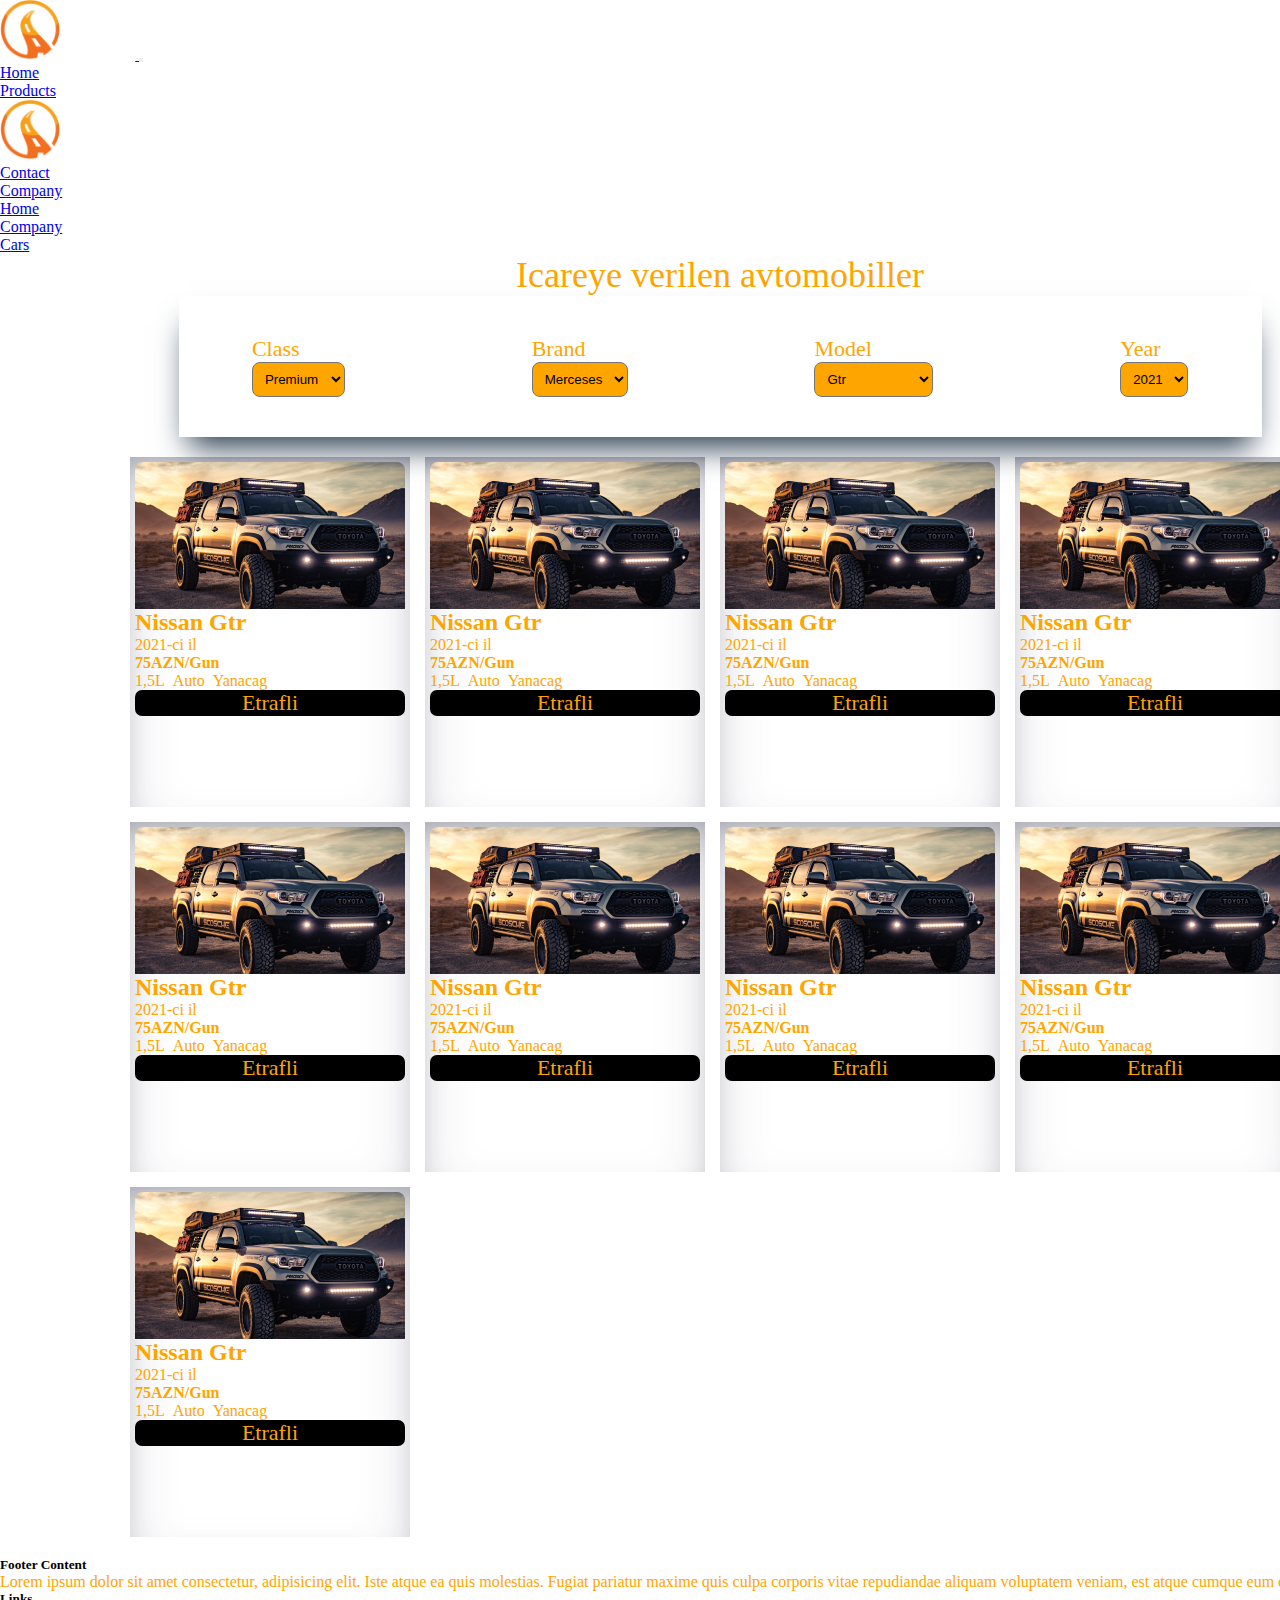
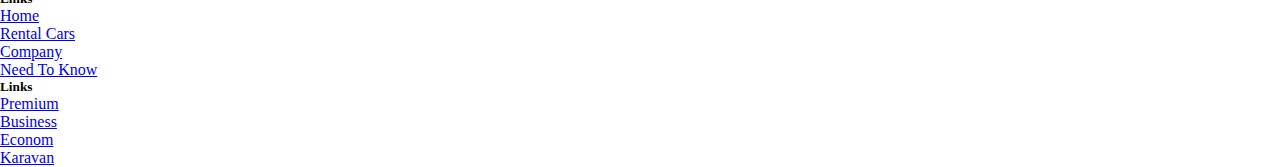
<file: Final2/index.html>
<!DOCTYPE html>
<html lang="en">
<head>
  <meta charset="UTF-8">
  <meta name="viewport" content="width=device-width, initial-scale=1.0">
  <title>Document</title>
  <link rel="stylesheet" href="./index.css">
  <link href="https://cdn.jsdelivr.net/npm/bootstrap@5.2.3/dist/css/bootstrap.min.css" rel="stylesheet" integrity="sha384-rbsA2VBKQhggwzxH7pPCaAqO46MgnOM80zW1RWuH61DGLwZJEdK2Kadq2F9CUG65" crossorigin="anonymous">
  <script src="https://cdn.jsdelivr.net/npm/bootstrap@5.2.3/dist/js/bootstrap.bundle.min.js" integrity="sha384-kenU1KFdBIe4zVF0s0G1M5b4hcpxyD9F7jL+jjXkk+Q2h455rYXK/7HAuoJl+0I4" crossorigin="anonymous"></script>
</head>
<body>
  <nav class="navbar navbar-expand-lg navbar-dark p-3 bg-dark" id="headerNav">
    <div class="container-fluid">
      <a class="navbar-brand d-block d-lg-none" href="#">
        <img src="../Images/afn logo white text 1.png" height="60" />
      </a>
      <button class="navbar-toggler" type="button" data-bs-toggle="collapse" data-bs-target="#navbarNavDropdown" aria-controls="navbarNavDropdown" aria-expanded="false" aria-label="Toggle navigation">
        <span class="navbar-toggler-icon"></span>
      </button>
  
      <div class=" collapse navbar-collapse" id="navbarNavDropdown">
        <ul class="navbar-nav mx-auto ">
          <li class="nav-item">
            <a class="nav-link mx-2 active" aria-current="page" href="../Final3/final3.html">Home</a>
          </li>
          <li class="nav-item">
            <a class="nav-link mx-2" href="#">Products</a>
          </li>
          <li class="nav-item d-none d-lg-block">
            <a class="nav-link mx-2" href="#">
              <img src="../Images/afn logo white text 1.png" height="60" />
            </a>
          </li>
          <li class="nav-item">
            <a class="nav-link mx-2" href="#">Contact</a>
          </li>
          <li class="nav-item dropdown">
            <a class="nav-link mx-2 dropdown-toggle" href="#" id="navbarDropdownMenuLink" role="button" data-bs-toggle="dropdown" aria-expanded="false">
              Company
            </a>
            <ul class="dropdown-menu" aria-labelledby="navbarDropdownMenuLink">
              <li><a class="dropdown-item" href="#">Home</a></li>
              <li><a class="dropdown-item" href="#">Company</a></li>
              <li><a class="dropdown-item" href="#">Cars</a></li>
            </ul>
          </li>
        </ul>
      </div>
    </div>
   </nav>
<div class="navbar1 container  ">Icareye verilen avtomobiller</div>
<div class="navbar2 container">
  <div class="navbar22">
   <div><p>Class</p><form action="/action_page.php">

    <select name="cars" id="cars">
      <option value="volvo">Premium</option>
      <option value="saab">Business</option>
      <option value="opel">Comfort</option>
      <option value="audi">Karavan</option>
    </select>
   
  </form></div>
  <div><p>Brand</p><form action="/action_page.php">
 
    <select name="cars" id="cars">
      <option value="volvo">Merceses</option>
      <option value="saab">Bmw</option>
      <option value="opel">Audi</option>
      <option value="audi">Nissan</option>
    </select>
 
  </form></div>
  <div><p>Model</p><form action="/action_page.php">
   
    <select name="cars" id="cars">
      <option value="volvo">Gtr</option>
      <option value="saab">A1 Sportback</option>
      <option value="opel">Patrul</option>
      <option value="audi">S-Class</option>
    </select>
  
  </form></div>
  <div><p>Year</p><form action="/action_page.php">
 
    <select name="cars" id="cars">
      <option value="volvo">2021</option>
      <option value="saab">2022</option>
      <option value="opel">2023</option>
      <option value="audi">2024</option>
    </select>
  
    
  </form></div>
  </div>
</div>

<div class="cards container">
  <div class="cards1">
    <div class="card1">
      <img src="../Images/Rectangle 245 (1).png" alt="">
      <h2>Nissan Gtr</h2>
      <p>2021-ci il</p>
      <h4>75AZN/Gun</h4>
      <div><span>1,5L</span><span>Auto</span><span>Yanacag</span></div>
      <a href="">Etrafli</a>

    </div>
    <div class="card1">
      <img src="../Images/Rectangle 245 (1).png" alt="">
      <h2>Nissan Gtr</h2>
      <p>2021-ci il</p>
      <h4>75AZN/Gun</h4>
      <div><span>1,5L</span><span>Auto</span><span>Yanacag</span></div>
      <a href="">Etrafli</a>

    </div>
    <div class="card1">
      <img src="../Images/Rectangle 245 (1).png" alt="">
      <h2>Nissan Gtr</h2>
      <p>2021-ci il</p>
      <h4>75AZN/Gun</h4>
      <div><span>1,5L</span><span>Auto</span><span>Yanacag</span></div>
      <a href="">Etrafli</a>

    </div>
    <div class="card1">
      <img src="../Images/Rectangle 245 (1).png" alt="">
      <h2>Nissan Gtr</h2>
      <p>2021-ci il</p>
      <h4>75AZN/Gun</h4>
      <div><span>1,5L</span><span>Auto</span><span>Yanacag</span></div>
      <a href="">Etrafli</a>

    </div>
    <div class="card1">
      <img src="../Images/Rectangle 245 (1).png" alt="">
      <h2>Nissan Gtr</h2>
      <p>2021-ci il</p>
      <h4>75AZN/Gun</h4>
      <div><span>1,5L</span><span>Auto</span><span>Yanacag</span></div>
      <a href="">Etrafli</a>

    </div>
    <div class="card1">
      <img src="../Images/Rectangle 245 (1).png" alt="">
      <h2>Nissan Gtr</h2>
      <p>2021-ci il</p>
      <h4>75AZN/Gun</h4>
      <div><span>1,5L</span><span>Auto</span><span>Yanacag</span></div>
      <a href="">Etrafli</a>

    </div>
    <div class="card1">
      <img src="../Images/Rectangle 245 (1).png" alt="">
      <h2>Nissan Gtr</h2>
      <p>2021-ci il</p>
      <h4>75AZN/Gun</h4>
      <div><span>1,5L</span><span>Auto</span><span>Yanacag</span></div>
      <a href="">Etrafli</a>

    </div>
    <div class="card1">
      <img src="../Images/Rectangle 245 (1).png" alt="">
      <h2>Nissan Gtr</h2>
      <p>2021-ci il</p>
      <h4>75AZN/Gun</h4>
      <div><span>1,5L</span><span>Auto</span><span>Yanacag</span></div>
      <a href="">Etrafli</a>

    </div>
    <div class="card1">
      <img src="../Images/Rectangle 245 (1).png" alt="">
      <h2>Nissan Gtr</h2>
      <p>2021-ci il</p>
      <h4>75AZN/Gun</h4>
      <div><span>1,5L</span><span>Auto</span><span>Yanacag</span></div>
      <a href="">Etrafli</a>

    </div>
  </div>
</div>




   <footer class="bg-dark text-white text-center text-lg-start">
    <!-- Grid container -->
    <div class="container p-4">
      <!--Grid row-->
      <div class="row">
        <!--Grid column-->
        <div class="col-lg-6 col-md-12 mb-4 mb-md-0">
          <h5 class="text-uppercase">Footer Content</h5>
  
          <p>
            Lorem ipsum dolor sit amet consectetur, adipisicing elit. Iste atque ea quis
            molestias. Fugiat pariatur maxime quis culpa corporis vitae repudiandae aliquam
            voluptatem veniam, est atque cumque eum delectus sint!
          </p>
        </div>
        <!--Grid column-->
  
        <!--Grid column-->
        <div class="col-lg-3 col-md-6 mb-4 mb-md-0">
          <h5 class="text-uppercase">Links</h5>
  
          <ul class="list-unstyled mb-0">
            <li>
              <a href="#!" class="text-white">Home</a>
            </li>
            <li>
              <a href="#!" class="text-white">Rental Cars</a>
            </li>
            <li>
              <a href="#!" class="text-white">Company</a>
            </li>
            <li>
              <a href="../Final4/index2.html" class="text-white">Need To Know</a>
            </li>
          </ul>
        </div>
        <!--Grid column-->
  
        <!--Grid column-->
        <div class="col-lg-3 col-md-6 mb-4 mb-md-0">
          <h5 class="text-uppercase mb-0">Links</h5>
  
          <ul class="list-unstyled">
            <li>
              <a href="#!" class="text-white">Premium</a>
            </li>
            <li>
              <a href="#!" class="text-white">Business</a>
            </li>
            <li>
              <a href="#!" class="text-white">Econom</a>
            </li>
            <li>
              <a href="#!" class="text-white">Karavan</a>
            </li>
          </ul>
        </div>
        <!--Grid column-->
      </div>
      <!--Grid row-->
    </div>
    <!-- Grid container -->
  
    <!-- Copyright -->
    <div class="text-center p-3" style="background-color: rgba(0, 0, 0, 0.2);">
      
  
    </div>
    <!-- Copyright -->
  </footer>
</body>
</html>
</file>
<file: Final2/index.css>
*{
    padding: 0;
    margin: 0;
    box-sizing: border-box;
}
.container{
    width: 1440px;
    margin: auto;
}

.navbar1{
    text-align: center;
    font-size: 36px;
    color: orange;
}

.navbar2{
    height: 141px;
    display: flex;
justify-content: center;
    align-items: center;
}

.navbar22{
    width: 1083px;
    height: 141px;
   
    display: flex;
    justify-content: space-around;
    align-items: center;
    column-gap: 40px;
    box-shadow: rgb(38, 57, 77) 0px 20px 30px -10px;
}

.navbar22 select{
    background-color: orange;
    border-radius: 8px;
    padding: 8px;
}

.navbar22 >div p{
    font-size: 22px;
    color: orange;
}

.cards{
    height: auto;
    display: flex;
    margin-top: 20px;
    margin-bottom: 20px;
    display: flex;
    justify-content: center;

  
}

.cards1{
    width:1180px ;
    display: flex;
    gap: 15px;
    display: flex;
    flex-wrap: wrap;
}


.card1{
    width: 280px;
    height:350px ;
    padding: 5px;
    box-shadow: rgba(50, 50, 93, 0.25) 0px 30px 60px -12px inset, rgba(0, 0, 0, 0.3) 0px 18px 36px -18px inset;
    display: flex;
    flex-direction: column;
}
.card1 h2,span,p,h4{
color: orange;

}
.card1 div{
    display: flex;
    column-gap: 8px;
}
.card1 a{
    font-size: 22px;
    text-decoration: none;
    background-color: black;
    color: orange;
    border-radius: 7px;
    display: flex;
    justify-content: center;
}


@media screen and (max-width: 1190px){
    .container{
        width: 800px;
        margin: auto;
    }
    
    .navbar1{
        text-align: center;
        font-size: 24px;
        color: orange;
    }
    
    .navbar2{
        height: 90px;
        display: flex;
    justify-content: center;
        align-items: center;
    }
    
    .navbar22{
        margin-top: 20px;
        width: 690px;
        height: 90px;
       
        display: flex;
        justify-content: space-around;
        align-items: center;
        column-gap: 40px;
        box-shadow: rgb(38, 57, 77) 0px 20px 30px -10px;
    }
    
    .navbar22 select{
        background-color: orange;
        border-radius: 8px;
        padding: 8px;
    }
    
    .navbar22 >div p{
        font-size: 18px;
        color: orange;
    }
    
    .cards{
        display: flex;
        justify-content: center;
        margin-top: 20px;
        margin-bottom: 20px;
       
        
    
      
    }
    
    .cards1{
        width:700px;
        gap: 20px;
        display: flex;
        flex-wrap: wrap;
        justify-content: center;
    }
    
    
    .card1{
        width: 165px;
        height:240px ;
        padding: 5px;
        box-shadow: rgba(50, 50, 93, 0.25) 0px 30px 60px -12px inset, rgba(0, 0, 0, 0.3) 0px 18px 36px -18px inset;
        display: flex;
      
        flex-direction: column;
    }
    .card1 h2,span,p,h4{
    color: orange;
    
    }
    .card1 div{
        display: flex;
        column-gap: 8px;
    }
    .card1 a{
        font-size: 18px;
        text-decoration: none;
        background-color: black;
        color: orange;
        border-radius: 7px;
        display: flex;
        justify-content: center;
    }
    
}




@media screen and (max-width: 800px){
    .container{
        width: 500px;
        margin: auto;
    }
    
    .navbar1{
        text-align: center;
        font-size: 18px;
        color: orange;
    }
    
    .navbar2{
        height: 70px;
        display: flex;
    justify-content: center;
        align-items: center;
    }
    
    .navbar22{
        width: 400px;
        height: 70px;
       
        display: flex;
        justify-content: space-around;
        align-items: center;
        column-gap: 20px;
        box-shadow: rgb(38, 57, 77) 0px 20px 30px -10px;
    }
    
    .navbar22 select{
        background-color: orange;
        border-radius: 8px;
        padding: 5px;
    }
    
    .navbar22 >div p{
        font-size: 15px;
        color: orange;
    }
    
    .cards{
        display: flex;
        justify-content: center;
        margin-top: 20px;
        margin-bottom: 20px;
       
        
    
      
    }
    
    .cards1{
        width:400px;
        gap: 10px;
        display: flex;
        flex-wrap: wrap;
        justify-content: center;
    }
    
    
    .card1{
        width: 110px;
        height:180px ;
        padding: 5px;
        box-shadow: rgba(50, 50, 93, 0.25) 0px 30px 60px -12px inset, rgba(0, 0, 0, 0.3) 0px 18px 36px -18px inset;
        display: flex;
        flex-direction: column;
    }
    .card1 h2,span,p,h4{
    color: orange;
    
    
    }
    .card1 h2{
        font-size: 15px;
    }
    .card1 span{
         font-size: 12px;
    }
    .card1 h4{
        font-size: 13px;
    }
    .card1 div{
        display: flex;
        column-gap: 5px;
    }
    .card1 a{
        font-size: 12px;
        text-decoration: none;
        background-color: black;
        color: orange;
        border-radius: 7px;
        display: flex;
        justify-content: center;
    }
    
}




@media screen and (max-width: 500px){
    .container{
        width: 300px;
        margin: auto;
    }
    
    .navbar1{
        text-align: center;
        font-size: 15px;
        color: orange;
    }
    
    .navbar2{
        height: 50px;
        display: flex;
    justify-content: center;
        align-items: center;
    }
    
    .navbar22{
        width: 120px;
        height: 30px;
       
        display: flex;
       justify-content: center;
        column-gap: 3px;
        box-shadow: rgb(38, 57, 77) 0px 20px 30px -10px;
    }
    
    .navbar22 select{
        background-color: orange;
        border-radius: 4px;
        padding:3px ;
        width: 60px;
        font-size: 11px;
       
    }
    
    
    .navbar22 >div p{
        font-size: 11px;
        color: orange;
    }
    
    .cards{
        display: flex;
        justify-content: center;
        margin-top: 30px;
        margin-bottom: 20px;
       
        
    
      
    }
    
    .cards1{
        width:230px;
        gap: 6px;
        display: flex;
        flex-direction: column;
        justify-content: center;    
        align-items: center;    
    }
    
    
    .card1{
        width: 90px;
        height:170px ;
        padding: 3px;
        box-shadow: rgba(50, 50, 93, 0.25) 0px 30px 60px -12px inset, rgba(0, 0, 0, 0.3) 0px 18px 36px -18px inset;
        display: flex;
        flex-direction: column;
    }
    .card1 h2,span,p,h4{
    color: orange;
    
    
    }
    .card1 h2{
        font-size: 11px;
    }
    .card1 span{
         font-size: 9px;
    }
    .card1 h4{
        font-size: 9px;
    }
    .card1 div{
        display: flex;
        column-gap: 3px;
    }
    .card1 a{
        font-size: 10px;
        text-decoration: none;
        background-color: black;
        color: orange;
        border-radius: 4px;
        display: flex;
        justify-content: center;
    }
    
}
</file>
